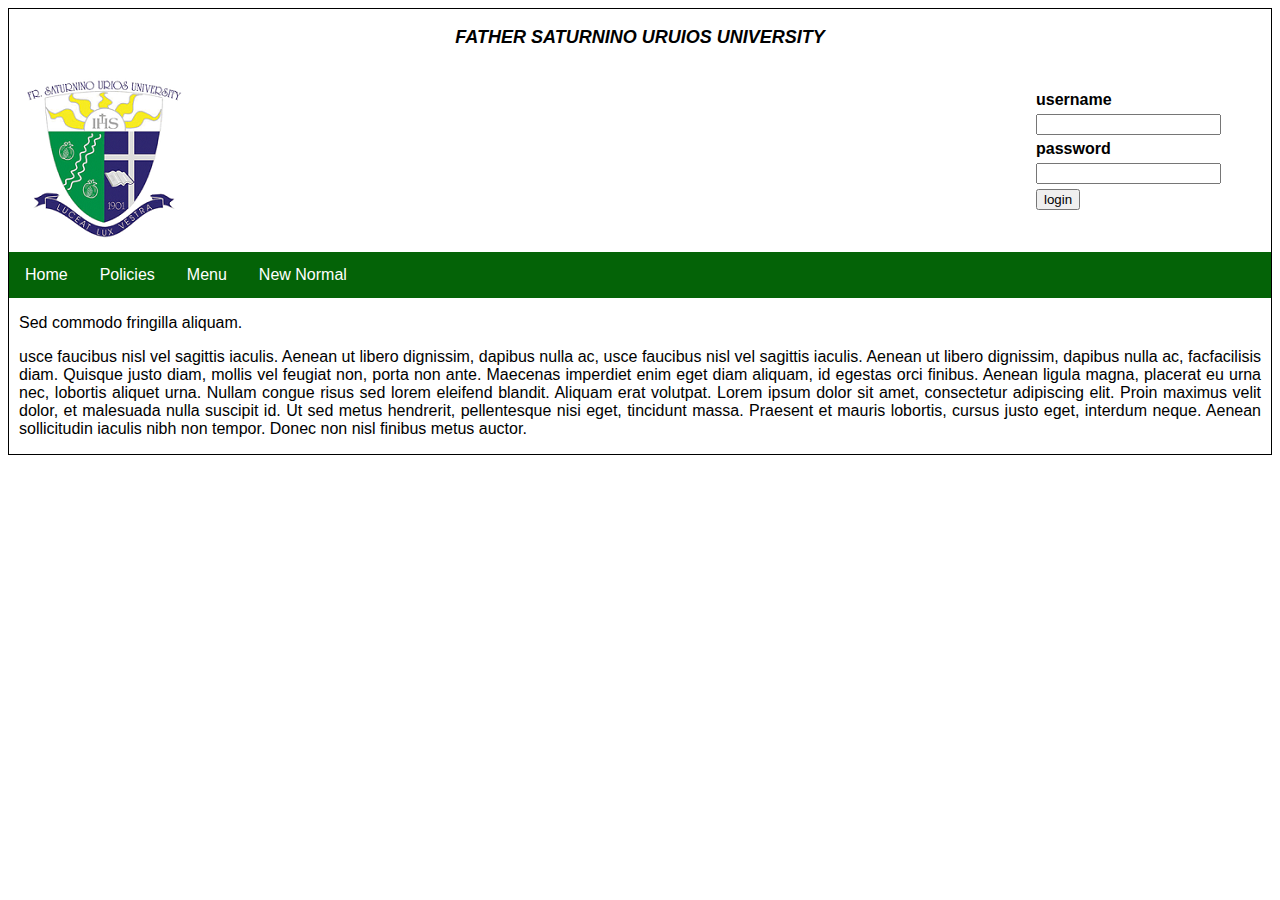
<file: index.html>
<html lang="en">
<head>
    <meta charset="UTF-8">
    <meta http-equiv="X-UA-Compatible" content="IE=edge">
    <meta name="viewport" content="width=device-width, initial-scale=1.0">
    <title>Document</title>
    <link rel="stylesheet" href="main.css">
</head>
<body>
    
    <div class="container">
       <main class="p">
        <p><b> FATHER SATURNINO URUIOS UNIVERSITY</b></p></main>
        <div class="header">
            
            <img src="fsuu.png" alt="logo">
        <div class="form-container">

            
        <form action="" method="post">
        <label for="uname"><b>username</b></label>
        <input type="text" name="username">

        <label for="psw"><b>password</b></label>
        <input type="password" name="password">

        <button type="submit">login</button>
    </form>    
    </div>


        </div>

   

    <div class="headelinestrip"></div>
    <div class="nav-bar">
        <ul class="nbar">

            <li><a href="index.html">Home</a></li>
            <li><a href="policies.html">Policies</a></li>
            <li><a href="Menu.html">Menu</a></li>
            <li><a href="newnormal.html">New Normal</a></li>
            
        </ul>
    </div>

    <div class="body-container">

        
    <p class="bc-heade-title">Sed commodo fringilla aliquam.</p>
    <p> usce faucibus nisl vel sagittis iaculis. Aenean ut libero dignissim, dapibus nulla ac, usce faucibus nisl vel sagittis iaculis. Aenean ut libero dignissim, dapibus nulla ac, facfacilisis diam. Quisque justo diam, mollis vel feugiat non, porta non ante. Maecenas imperdiet enim eget diam aliquam, id egestas orci finibus. Aenean ligula magna, placerat eu urna nec, lobortis aliquet urna. Nullam congue risus sed lorem eleifend blandit. Aliquam erat volutpat. Lorem ipsum dolor sit amet, consectetur adipiscing elit. Proin maximus velit dolor, et malesuada nulla suscipit id. Ut sed metus hendrerit, pellentesque nisi eget, tincidunt massa. Praesent et mauris lobortis, cursus justo eget, interdum neque. Aenean sollicitudin iaculis nibh non tempor. Donec non nisl finibus metus auctor.</p>

        </div>
    </div>

    
</body>
</html>
</file>
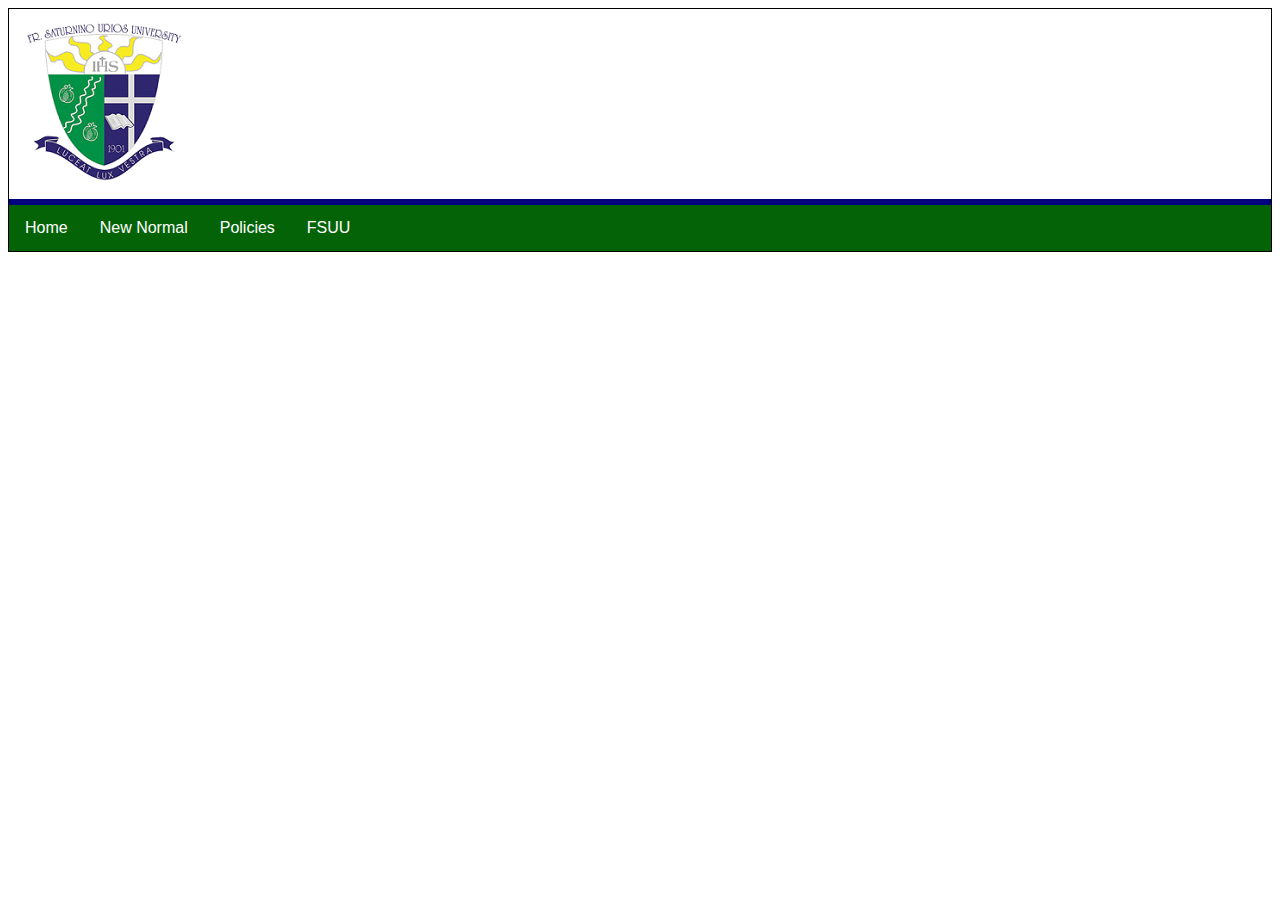
<file: FSUU.html>
<!DOCTYPE html>
<html lang="en">
<head>
    <meta charset="UTF-8">
    <meta http-equiv="X-UA-Compatible" content="IE=edge">
    <meta name="viewport" content="width=device-width, initial-scale=1.0">
    <title>Document</title>
    <link rel="stylesheet" href="main.css">
</head>
<body>
    <div class="container">
        <div class="header"><img src="fsuu.png" alt="university_logo"></div>
        <div class="headerlinestrip"></div>

        <div class="nav-bar">
            <ul class="nbar">
                <li><a href="index.html">Home</a></li>
                <li><a href="newnormal.html">New Normal</a></li>
                <li><a href="policies.html">Policies </a></li>
                <li><a href="FSUU.html">FSUU </a></li>  
            </ul>                                
        </div>
</file>
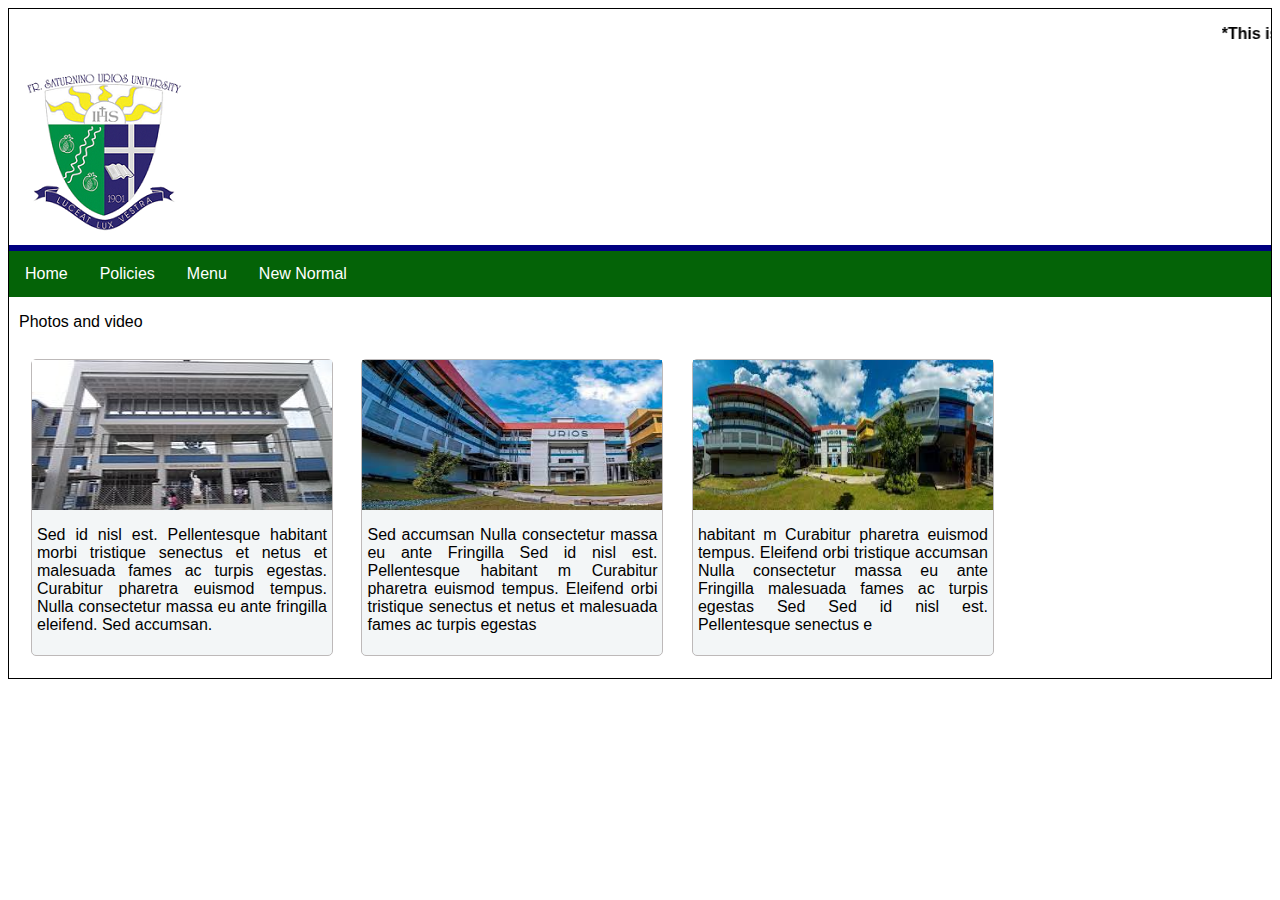
<file: menu.html>
<html lang="en">
<head>
    <meta charset="UTF-8">
    <meta http-equiv="X-UA-Compatible" content="IE=edge">
    <meta name="viewport" content="width=device-width, initial-scale=1.0">
    <title>Document</title>
    <link rel="stylesheet" href="main.css">
</head>
<body>
    
    <div class="container">
        <main class="p2">
            <marquee behavior="aternate" direction="left"> <p><b>*This is my Web*</b></p></marquee></main>
        <div class="header">
            <img src="fsuu.png" alt="logo">
            <div class="headerlinestrip"></div>
            
            <div class="nav-bar">
                <ul class="nbar"> 

                    <li><a href="index.html">Home</a></li>
                    <li><a href="policies.html">Policies</a></li>
                    <li><a href="Menu.html">Menu</a></li>
                    <li><a href="newnormal.html">New Normal</a></li>
                 
                </ul>
            </div>

            <div class="body-container">

                <p class="bc-heade-title">Photos and video</p>

            <div class="card1">
                <img src="campus1.jpg" alt="banner">
                <p>Sed id nisl est. Pellentesque habitant morbi tristique senectus et netus et malesuada fames ac turpis egestas. Curabitur pharetra euismod tempus. Nulla consectetur massa eu ante fringilla eleifend. Sed accumsan.</p>
            </div>

            <div class="card1">
                <img src="campus2.jpg" alt="banner">
                <p>
                    Sed accumsan Nulla consectetur massa eu ante Fringilla Sed id nisl est. Pellentesque habitant m Curabitur pharetra euismod tempus. Eleifend orbi tristique senectus et netus et malesuada fames ac turpis egestas
                    
                    </p>
            </div>

            <div class="card1">
                <img src="campus3.jpg" alt="banner">
                <p>habitant m Curabitur pharetra euismod tempus. Eleifend orbi tristique accumsan Nulla consectetur massa eu ante Fringilla malesuada fames ac turpis egestas Sed Sed id nisl est. Pellentesque senectus e</p>
            </div>



            </div>

        </div>

    </div>

</body>
</html>
</file>
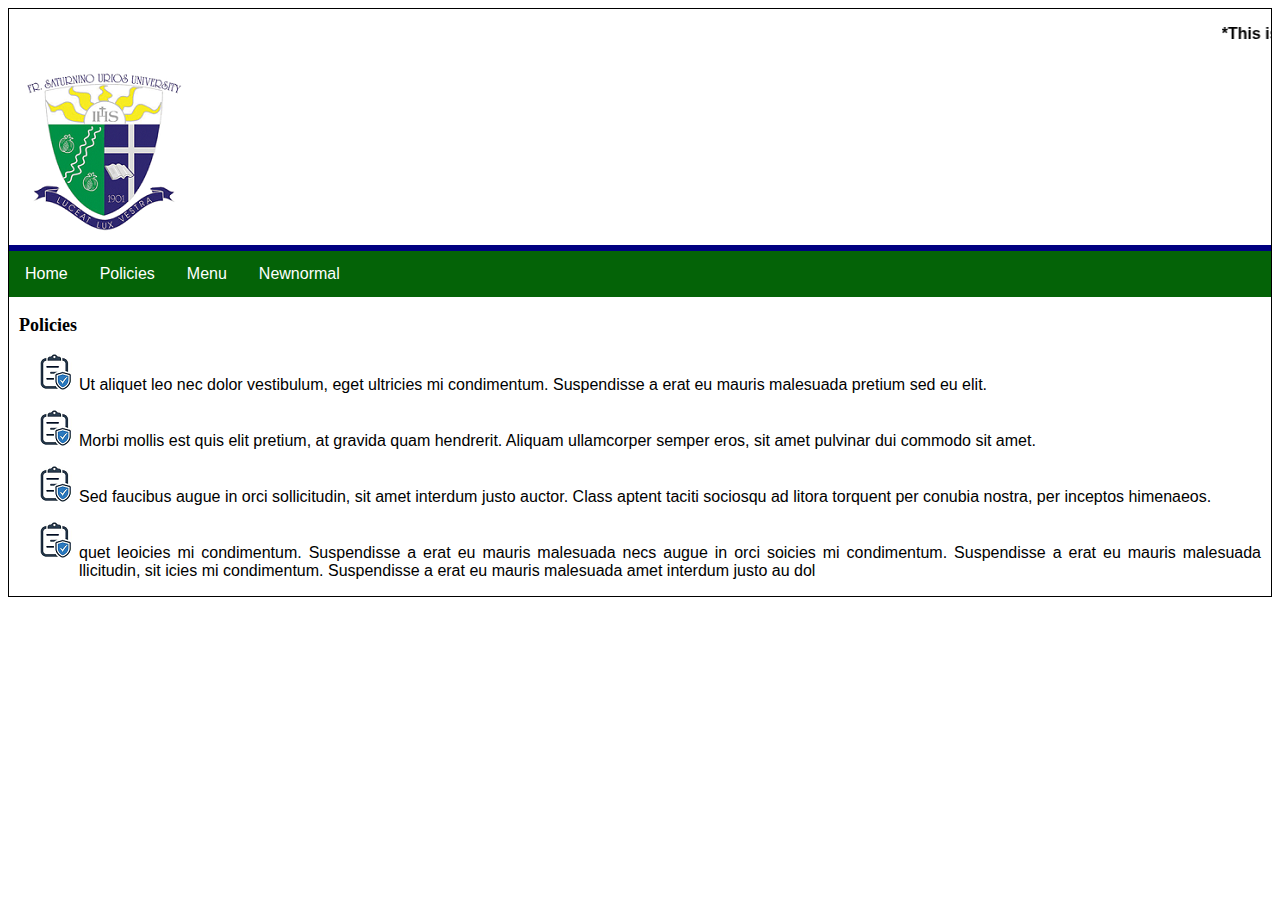
<file: policies.html>
<html lang="en">
<head>
    <meta charset="UTF-8">
    <meta http-equiv="X-UA-Compatible" content="IE=edge">
    <meta name="viewport" content="width=device-width, initial-scale=1.0">
    <title>Document</title>
    <link rel="stylesheet" href="main.css">
</head>
<body>
    
    <div class="container">
        <main class="p2">
            <marquee behavior="aternate" direction="left"> <p><b>*This is my Web*</b></p></marquee></main>
        <div class="header">
            <img src="fsuu.png" alt="logo">
            <div class="headerlinestrip"></div>
            
            <div class="nav-bar">
                <ul class="nbar"> 

                    <li><a href="index.html">Home</a></li>
                    <li><a href="policies.html">Policies</a></li>
                    <li><a href="Menu.html">Menu</a></li>
                    <li><a href="newnormal.html">Newnormal</a></li>
                    
                </ul>
            </div>

            <div class="body-container">

                <p class="bc-head-title">Policies</p>
    
                <ul class="bc-policy-logo">
                    <li><p>Ut aliquet leo nec dolor vestibulum, eget ultricies mi condimentum. Suspendisse a erat eu mauris malesuada pretium sed eu elit. </p></li>
                    <li><p>Morbi mollis est quis elit pretium, at gravida quam hendrerit. Aliquam ullamcorper semper eros, sit amet pulvinar dui commodo sit amet.</p></li>
                    <li><p>Sed faucibus augue in orci sollicitudin, sit amet interdum justo auctor. Class aptent taciti sociosqu ad litora torquent per conubia nostra, per inceptos himenaeos.</p></li>
                    <li><p>quet leoicies mi condimentum. Suspendisse a erat eu mauris malesuada  necs augue in orci soicies mi condimentum. Suspendisse a erat eu mauris malesuada llicitudin, sit icies mi condimentum. Suspendisse a erat eu mauris malesuada amet interdum justo au dol</p></li>
                </ul>
                            
            </div>
           
        </div>
    
    </body>
    
    </html>
</file>
<file: main.css>
body {
    font-family: Arial, sans-serif;
  }

.container {
    border: 1px solid black;
}


.header {
    margin: 0px;
    padding: 0px;
}

.headerlinestrip {
    background-color: #000080;
    min-height: 6px;
}

.nav-bar .nbar {    
    list-style-type: none;
    margin: 0;
    padding: 0;
    overflow: hidden;
    background-color:#046307;      
}

.nav-bar .nbar li {
        float: left;      
}


.nav-bar .nbar li a {
    display: block;
    color: white;
    text-align: center;
    padding: 14px 16px;
    text-decoration: none;
}


.nav-bar .nbar li a:hover {
    background-color:#000080;
    ;
  }


.body-container {
      margin-left:10px;
      margin-right:10px;
      margin-bottom:10px;
  }


.body-container .bc-head-title {
    font-family: Verdana;
    font-weight: bold;
    font-size: large;
}

.body-container p {
    text-align: justify;
}

ul.bc-policy-logo {
    list-style-image:url("policy.jpg");
    margin-left:20px;
}
  

.form-container {
    float: right;    
    margin-top:20px;
    margin-right: 50px;
}

.form-container form > input , label , button  {
    display: block !important;
    margin-top:5px;
    
}


.card {
    width:300px;
    background-color: #F3F6F7;
    border: 1px solid #bdb9b9;
    display: inline-block;
    vertical-align:top;   
    border-radius: 5px;     
    margin: 12px;
  }
.card p {
    padding-left:5px;
    padding-right:5px;
    padding-bottom: 5px;
  }

.card img {
    width: 100%;
    height: 150px;    
}  

.card1 {
    width:300px;
    background-color: #F3F6F7;
    border: 1px solid #bdb9b9;
    display: inline-block;
    vertical-align:top;   
    border-radius: 5px;     
    margin: 12px;
  }
.card1 p {
    padding-left:5px;
    padding-right:5px;
    padding-bottom: 5px;
  }

.card1 img {
    width: 100%;
    height: 150px;    
}  
.p {
    text-align: center;
    font-size: large;
    font-style: oblique;
}
</file>
